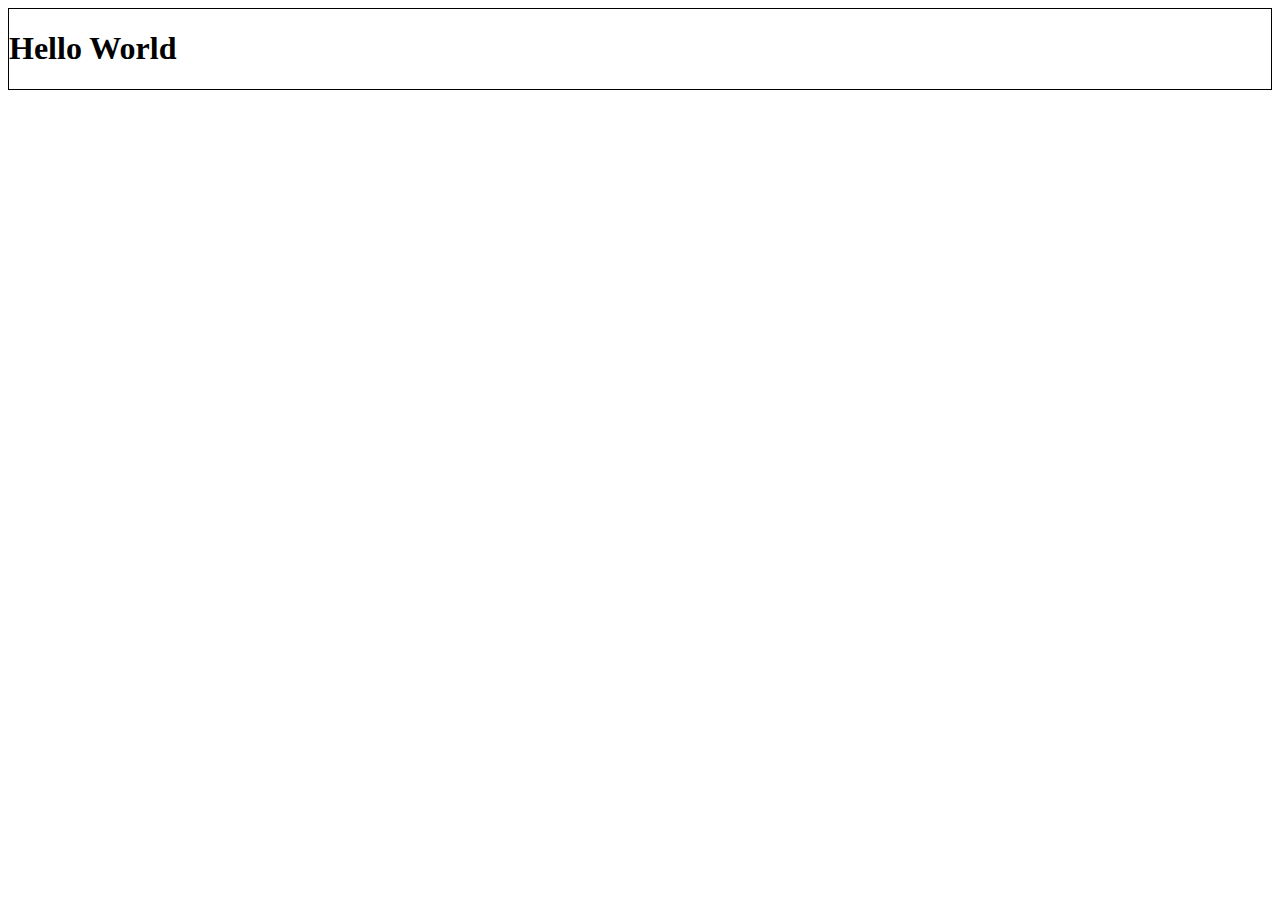
<file: Final_Website/templates/test/index.html>
<!DOCTYPE html>
<html>
  <head>
    <meta charset="utf-8">
    <meta name="viewport" content="width=device-width,user-scalable=no,initial-scale=1">

    <title>Hello World</title>

    <style>
      body {
        border: 1px solid black;
      }
    </style>

    <!-- Inline scripts are forbidden in Firefox OS apps (CSP restrictions),
         so we use a script file. -->
    <script src="app.js" defer></script>

  </head>

  <body>
    <!-- This code is in the public domain. Enjoy! -->
    <h1>Hello World</h1>
  </body>

</html>
</file>
